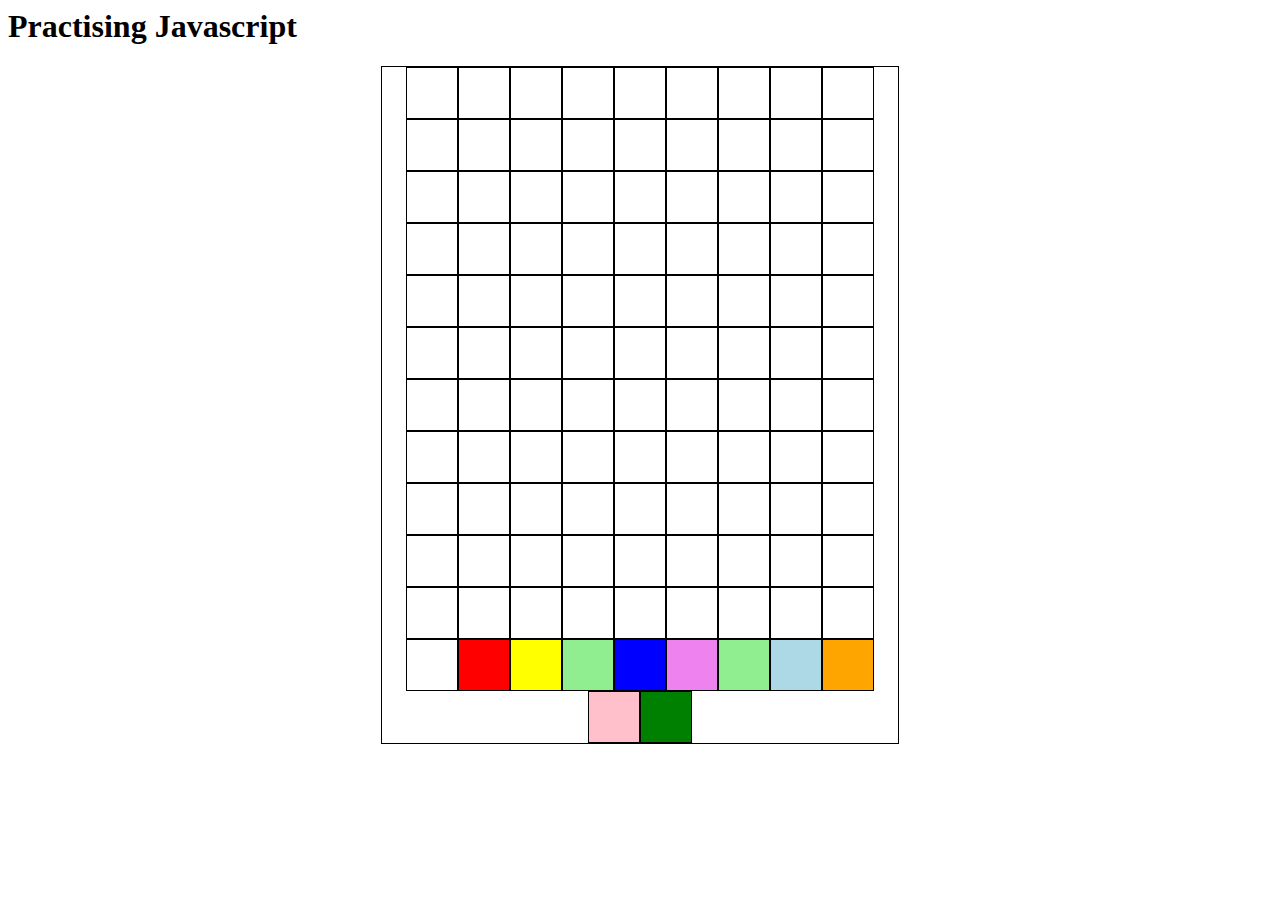
<file: Pixel Art/index.html>
<html>

<head>
    <link rel="stylesheet" href="./style.css">
</head>


<body>

    <h1>Practising Javascript</h1>
    <div id="grid"></div>

    <script src="./script.js"></script>
    <script>
        new PixelArt("#grid", 10, 10);
    </script>
</body>

</html>
</file>
<file: Pixel Art/style.css>
#grid {
  width: 516px;
  display: flex;
  justify-content: center;
  align-items: center;
  flex-wrap: wrap;
  margin: 0 auto;
  border: 1px solid black;
}

.grid-box {
  width: 50px;
  height: 50px;
  border: 1px solid black;
  cursor: pointer;
}
</file>
